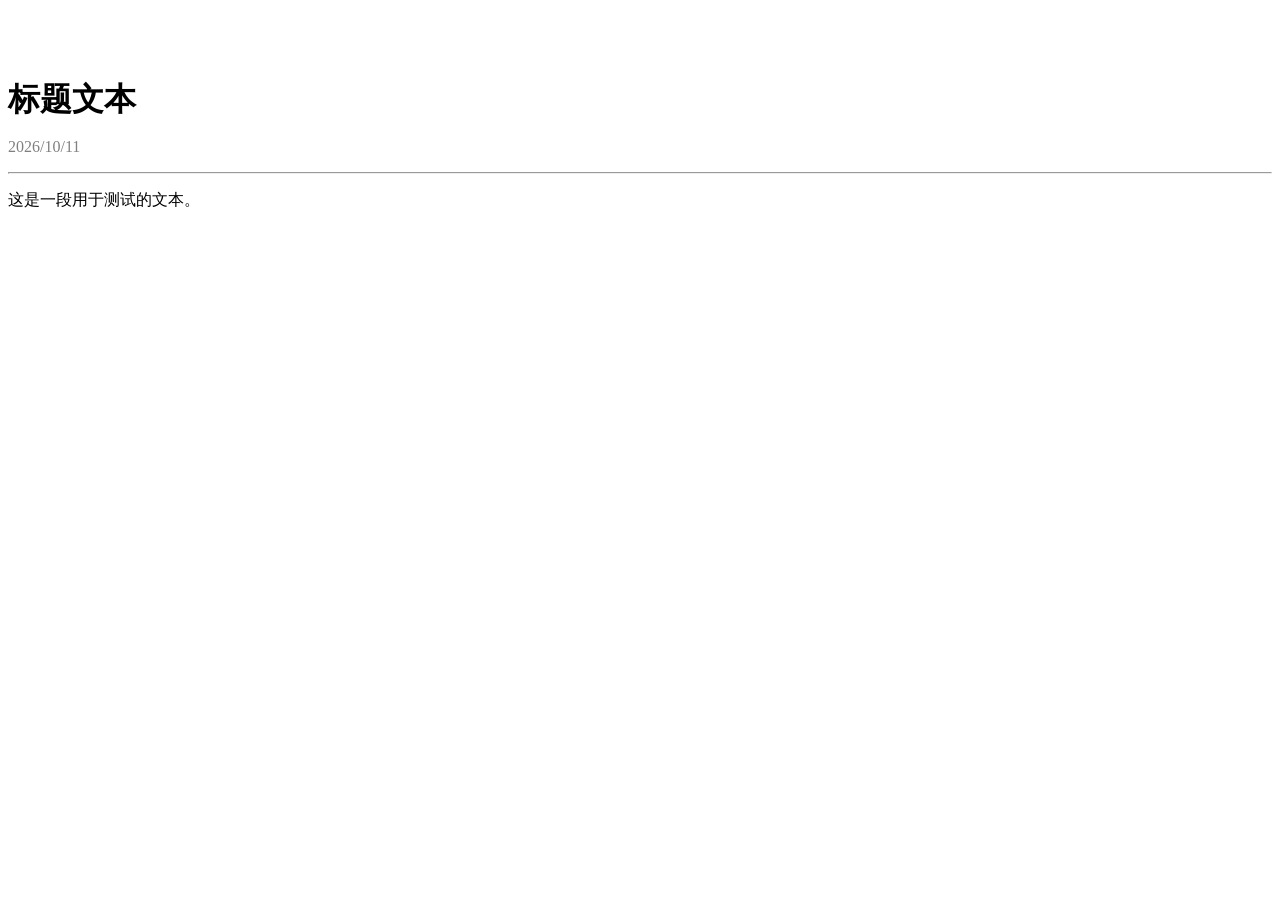
<file: static/notice/example.html>
<body>
<div class="card_main">
        <div class="card">
                <br><br><br>
                <!--在此处编辑你的博客-->
                <p>
                        <b style="font-size: xx-large">标题文本</b>
                        <p style="color: grey">2026/10/11</p>
                <hr>
                <p>这是一段用于测试的文本。</p>
        </div>
</div>
</body>
</file>
